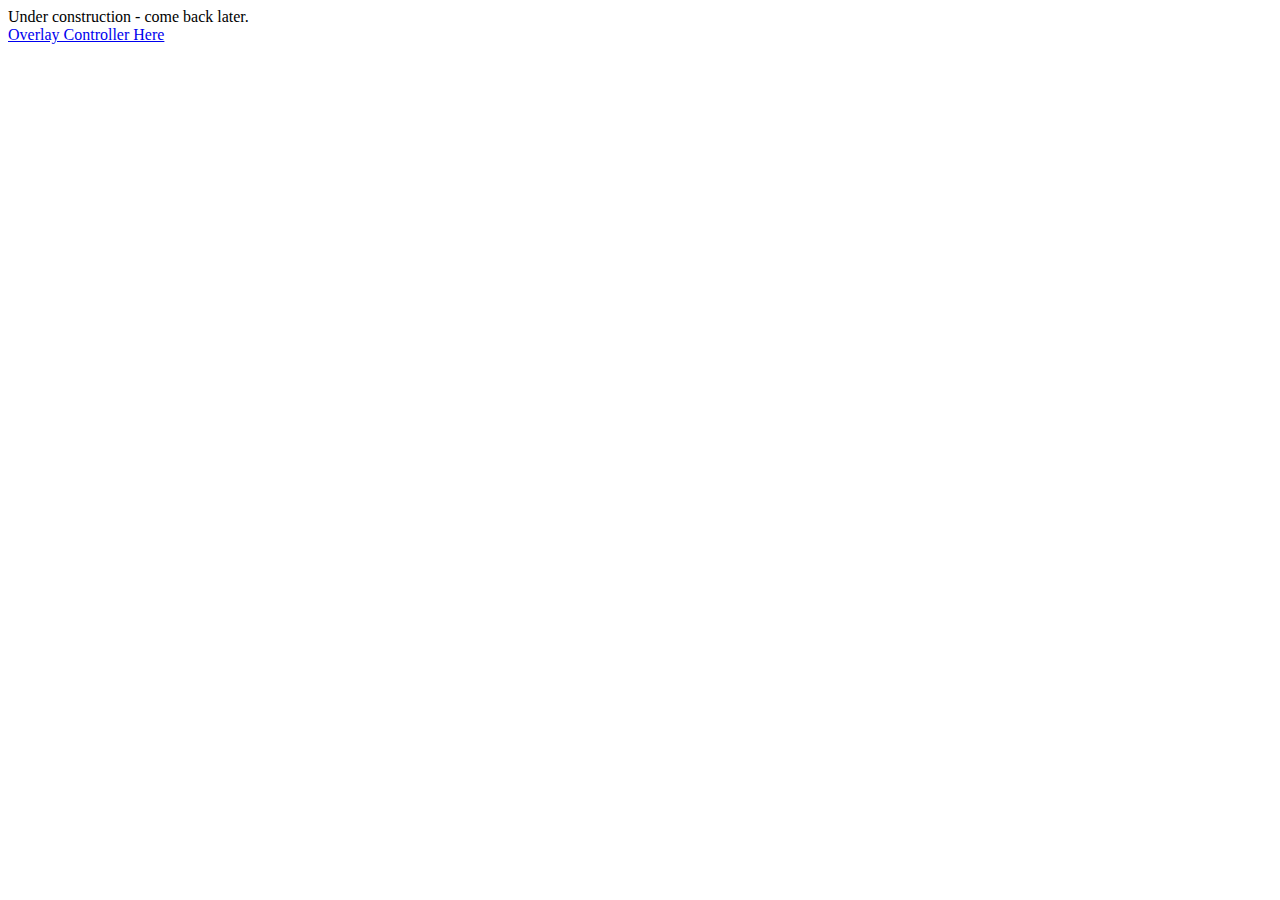
<file: index.html>
<!DOCTYPE html>
<html lang="en">
<head>
    <meta charset="UTF-8">
    <title>don-suth</title>
</head>
<body>
Under construction - come back later. <br />

<a href="roleplay_for_life/controller/overlay_controller.html">Overlay Controller Here</a>
</body>
</html>
</file>
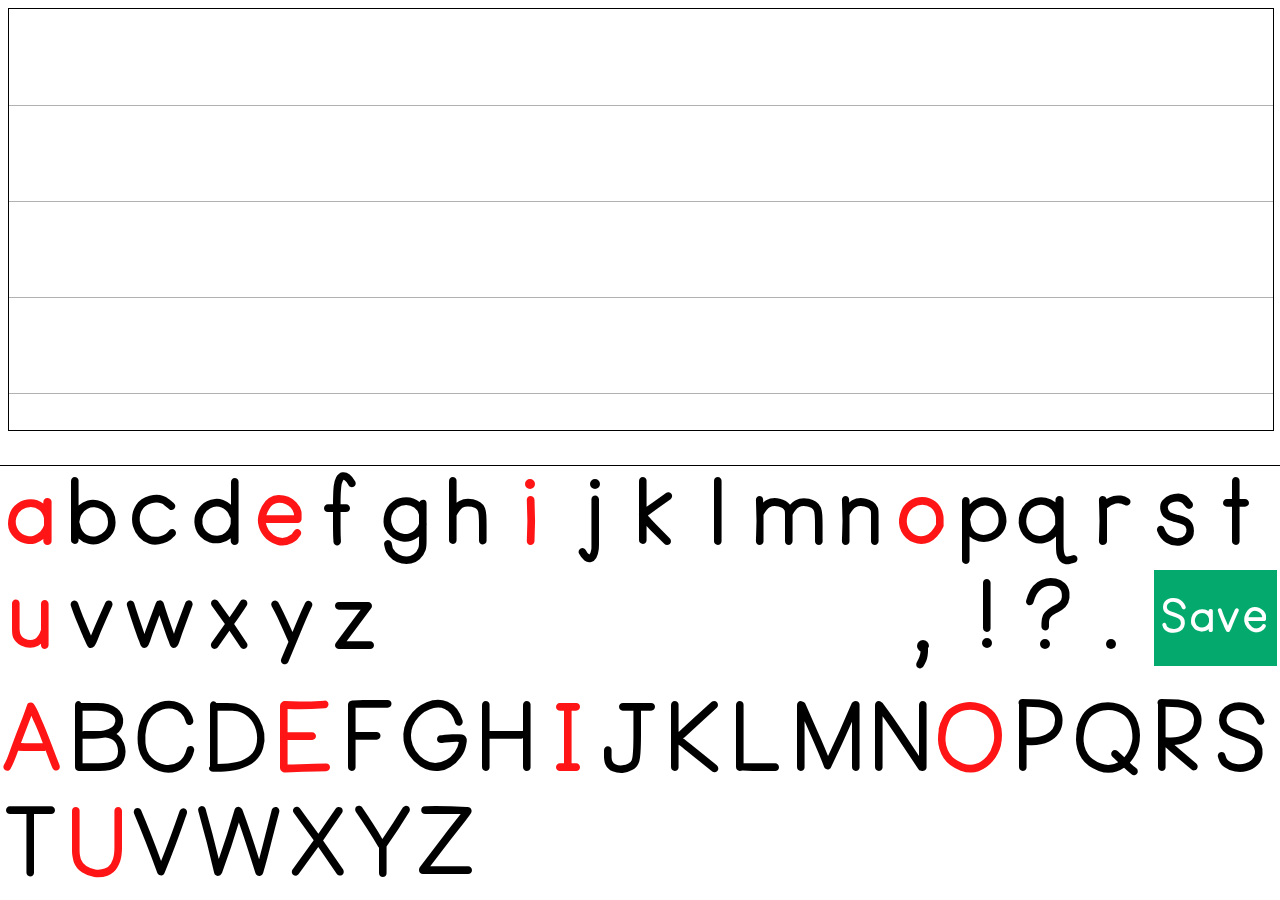
<file: drag_drop_writer/index.html>
<!doctype html>
<html lang="en">
<head>
    <title>Drag and Drop Writer</title>
    <meta name="mobile-web-app-capable" content="yes">
    <link rel="stylesheet" href="style.css">

</head>
<body>
    <div id="canvas_container" ondragover="allowDrop(event)" ondrop="dropElement(event)">
        <canvas id="canvas" height="400" width="900"></canvas>
    </div>
    <div id="bottom_toolbar">
        <div id="lowercase_container">

        </div>
        <br>
        <div id="uppercase_container">

        </div>

    </div>
    <!--<hr>
    <span id="feedback">Loading...</span>-->
    <script src="DragDropTouch.js"></script>
    <script src="fabric.min.js"></script>
    <script src="main.js"></script>
</body>
</html>
</file>
<file: drag_drop_writer/style.css>
@font-face {
    font-family: stickandball;
    src: url("StickandBall.ttf");
}

#canvas_container {
    align-items: center;
}

#canvas {
    border: 1px solid black;
    margin: 0;
}

.draggable_text {
    font-family: stickandball;
    display: inline-block;
    font-size: 6em;
    text-align: center;
    min-width: 0.65em;
}

.punctuation {
    float: right;
}

#lowercase_container {
    max-width: 100%;
    overflow-wrap: anywhere;
    user-select: none;
}

#uppercase_container {
    max-width: 100%;
    overflow-wrap: anywhere;
    user-select: none;
}

#feedback {
    font-size: 60px;
}

#bottom_toolbar {
    border-top: 1px solid black;
    position:fixed;
    bottom: 0;
    left: 0;
    right: 0;
    padding-left: 3px;
    padding-right: 3px;
}

#download_button {
    float: right;
    background-color: #04AA6D;
    border: none;
    color: white;
    font-family: stickandball;
    font-size: 3em;
    text-align: center;
    display: inline-block;
    height: 2em;
    margin-left: 10px;
}
</file>
